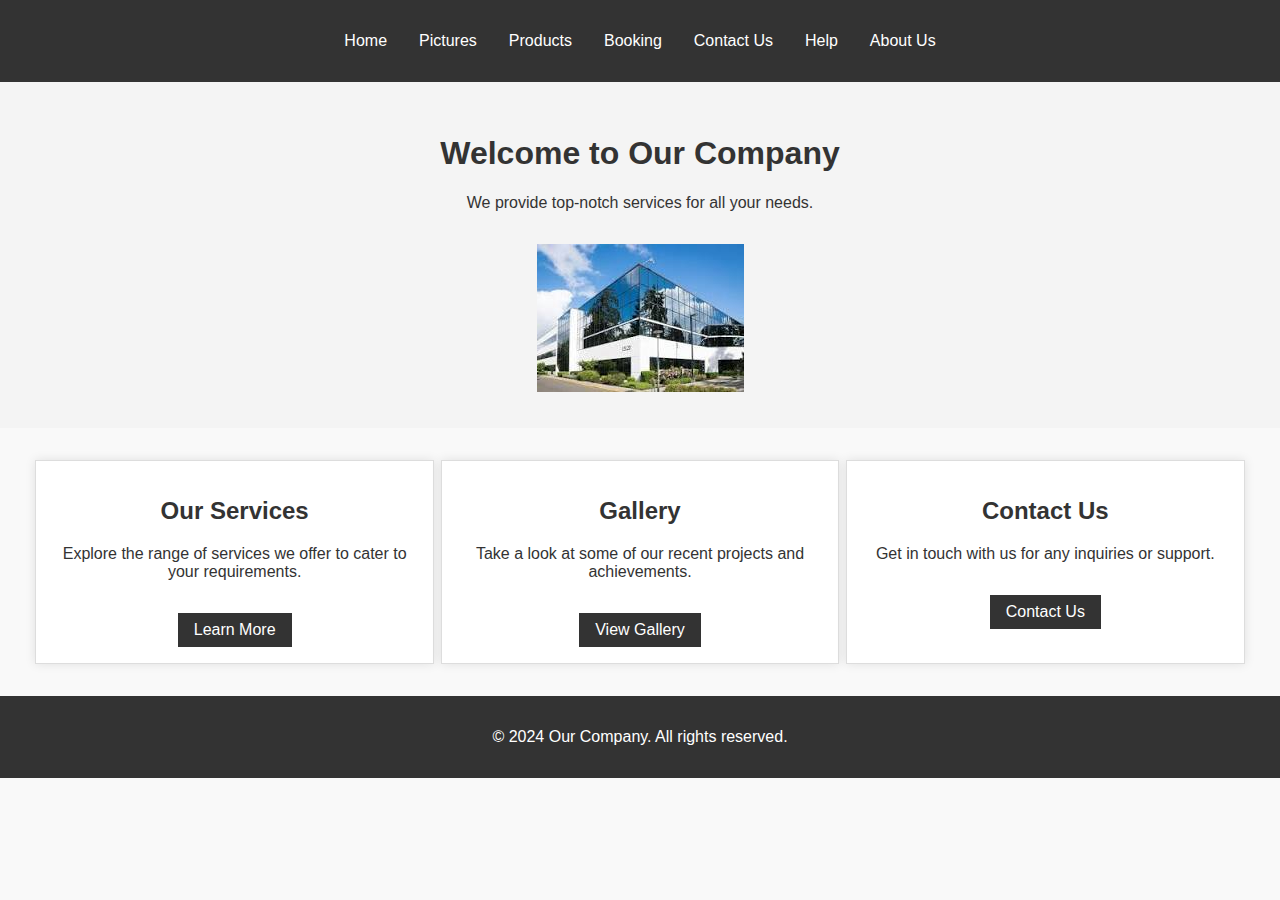
<file: faraj/index.html>
<!DOCTYPE html>
<html lang="en">
<head>
    <meta charset="UTF-8">
    <meta name="viewport" content="width=device-width, initial-scale=1.0">
    <title>Home</title>
    <link rel="stylesheet" href="styles.css">
</head>
<body>
    <header>
        <nav>
            <ul class="navbar">
                <li><a href="index.html">Home</a></li>
                <li><a href="pictures.html">Pictures</a></li>
                <li><a href="products.html">Products</a></li>
                <li><a href="booking.html">Booking</a></li>
                <li><a href="contact.html">Contact Us</a></li>
                <li><a href="help.html">Help</a></li>
                <li><a href="about.html">About Us</a></li>
            </ul>           
        </nav>
    </header>
    <main>
        <section class="hero">
            <h1>Welcome to Our Company</h1>
            <p>We provide top-notch services for all your needs.</p>
            <img src="image1.jpeg" alt="Company Building">
        </section>
        <section class="content">
            <div class="card">
                <h2>Our Services</h2>
                <p>Explore the range of services we offer to cater to your requirements.</p>
                <a href="products.html" class="button">Learn More</a>
            </div>
            <div class="card">
                <h2>Gallery</h2>
                <p>Take a look at some of our recent projects and achievements.</p>
                <a href="pictures.html" class="button">View Gallery</a>
            </div>
            <div class="card">
                <h2>Contact Us</h2>
                <p>Get in touch with us for any inquiries or support.</p>
                <a href="contact.html" class="button">Contact Us</a>
            </div>
        </section>
    </main>
    <footer>
        <p>&copy; 2024 Our Company. All rights reserved.</p>
    </footer>
</body>
</html>
</file>
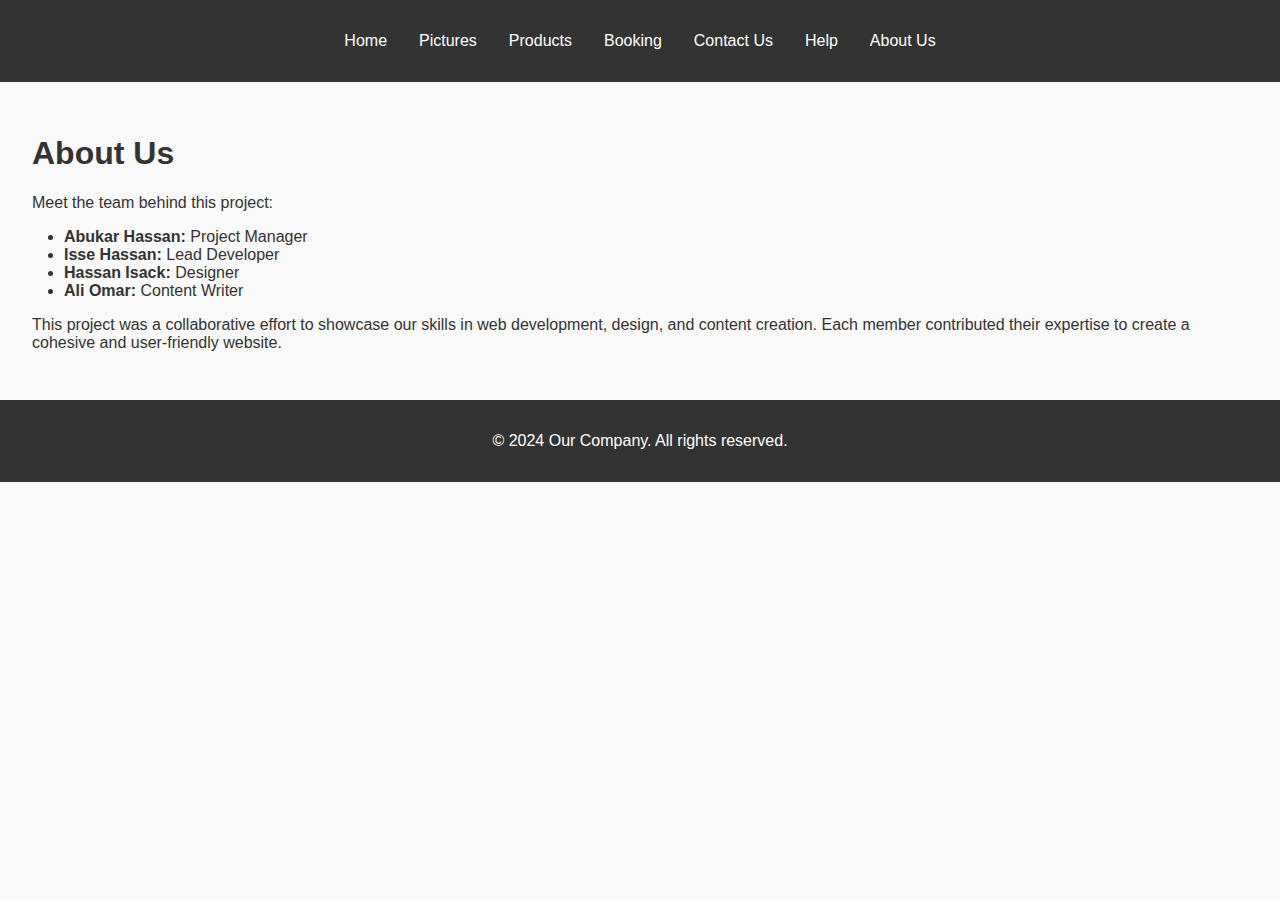
<file: faraj/about.html>
<!DOCTYPE html>
<html lang="en">
<head>
    <meta charset="UTF-8">
    <meta name="viewport" content="width=device-width, initial-scale=1.0">
    <title>About Us</title>
    <link rel="stylesheet" href="styles.css">
</head>
<body>
    <header>
        <nav>
             <ul class="navbar">
                <li><a href="index.html">Home</a></li>
                <li><a href="pictures.html">Pictures</a></li>
                <li><a href="products.html">Products</a></li>
                <li><a href="booking.html">Booking</a></li>
                <li><a href="contact.html">Contact Us</a></li>
                <li><a href="help.html">Help</a></li>
                <li><a href="about.html">About Us</a></li>
            </ul>
            
        </nav>
    </header>
    <main>
        <section class="about-content">
            <h1>About Us</h1>
            <p>Meet the team behind this project:</p>
            <ul>
                <li><strong>Abukar Hassan:</strong> Project Manager</li>
                <li><strong>Isse Hassan:</strong> Lead Developer</li>
                <li><strong>Hassan Isack:</strong> Designer</li>
                <li><strong>Ali Omar:</strong> Content Writer</li>
            </ul>
            <p>This project was a collaborative effort to showcase our skills in web development, design, and content creation. Each member contributed their expertise to create a cohesive and user-friendly website.</p>
        </section>
    </main>
    <footer>
        <p>&copy; 2024 Our Company. All rights reserved.</p>
    </footer>
</body>
</html>
</file>
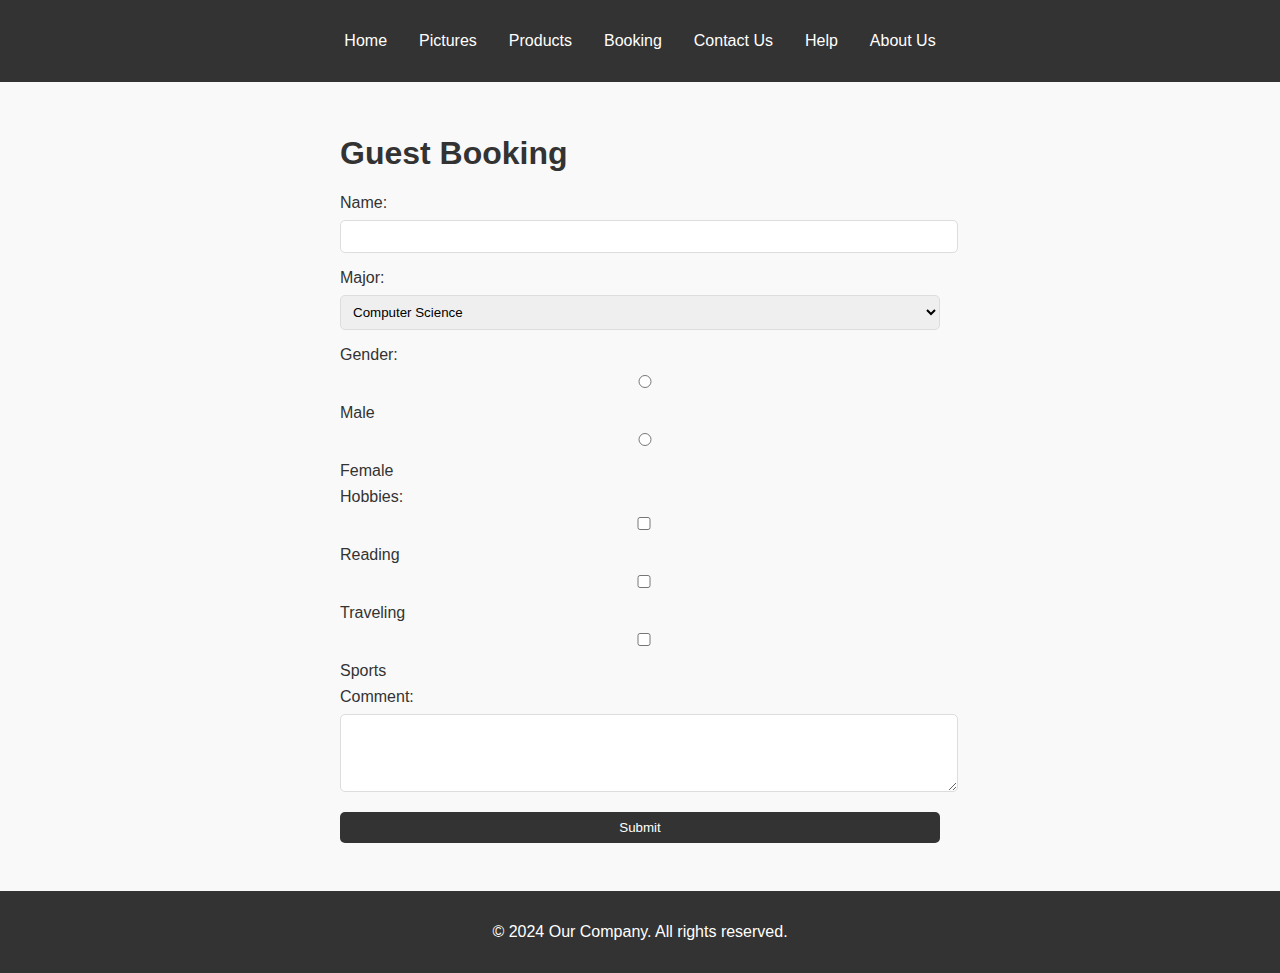
<file: faraj/booking.html>
<!DOCTYPE html>
<html lang="en">
<head>
    <meta charset="UTF-8">
    <meta name="viewport" content="width=device-width, initial-scale=1.0">
    <title>Booking</title>
    <link rel="stylesheet" href="styles.css">
</head>
<body>
    <header>
        <nav>
            <ul class="navbar">
                <li><a href="index.html">Home</a></li>
                <li><a href="pictures.html">Pictures</a></li>
                <li><a href="products.html">Products</a></li>
                <li><a href="booking.html">Booking</a></li>
                <li><a href="contact.html">Contact Us</a></li>
                <li><a href="help.html">Help</a></li>
                <li><a href="about.html">About Us</a></li>
            </ul>
            
        </nav>
    </header>
    <main>
        <section class="booking-form">
            <h1>Guest Booking</h1>
            <form action="submit_booking.php" method="post">
                <label for="name">Name:</label>
                <input type="text" id="name" name="name" required>

                <label for="major">Major:</label>
                <select id="major" name="major">
                    <option value="cs">Computer Science</option>
                    <option value="it">Information Technology</option>
                    <option value="eng">Engineering</option>
                    <option value="bus">Business</option>
                </select>

                <label for="gender">Gender:</label>
                <input type="radio" id="male" name="gender" value="male">
                <label for="male">Male</label>
                <input type="radio" id="female" name="gender" value="female">
                <label for="female">Female</label>

                <label for="hobbies">Hobbies:</label>
                <input type="checkbox" id="hobby1" name="hobbies" value="reading">
                <label for="hobby1">Reading</label>
                <input type="checkbox" id="hobby2" name="hobbies" value="traveling">
                <label for="hobby2">Traveling</label>
                <input type="checkbox" id="hobby3" name="hobbies" value="sports">
                <label for="hobby3">Sports</label>

                <label for="comment">Comment:</label>
                <textarea id="comment" name="comment" rows="4" cols="50"></textarea>

                <input type="submit" value="Submit">
            </form>
        </section>
    </main>
    <footer>
        <p>&copy; 2024 Our Company. All rights reserved.</p>
    </footer>
</body>
</html>
</file>
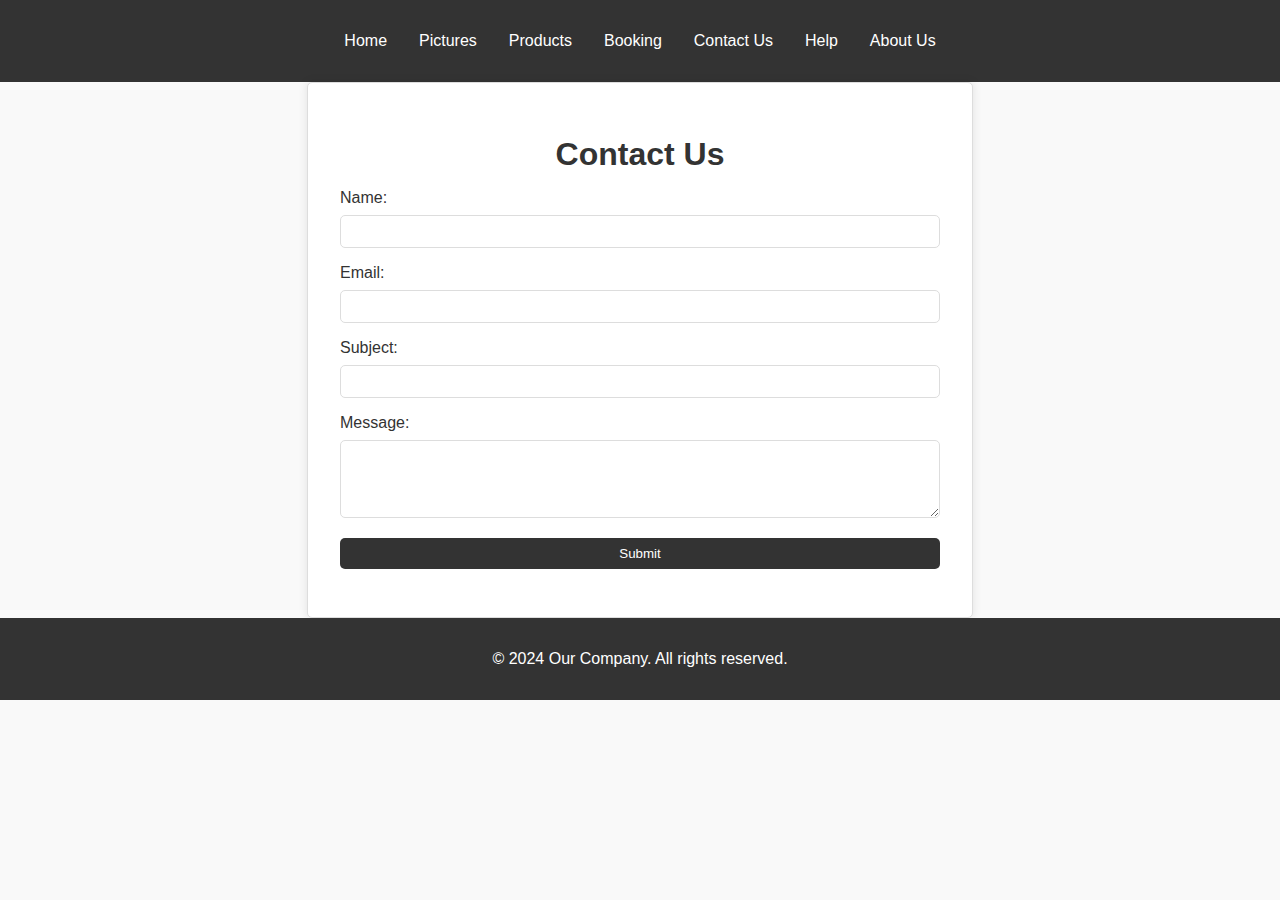
<file: faraj/contact.html>
<!DOCTYPE html>
<html lang="en">
<head>
    <meta charset="UTF-8">
    <meta name="viewport" content="width=device-width, initial-scale=1.0">
    <title>Contact Us</title>
    <link rel="stylesheet" href="styles.css">
</head>
<body>
    <header>
        <nav>
            <ul class="navbar">
                <li><a href="index.html">Home</a></li>
                <li><a href="pictures.html">Pictures</a></li>
                <li><a href="products.html">Products</a></li>
                <li><a href="booking.html">Booking</a></li>
                <li><a href="contact.html">Contact Us</a></li>
                <li><a href="help.html">Help</a></li>
                <li><a href="about.html">About Us</a></li>
            </ul>
        </nav>
    </header>
    <main>
        <section class="contact-form">
            <h1>Contact Us</h1>
            <form action="submit_contact.php" method="post">
                <label for="name">Name:</label>
                <input type="text" id="name" name="name" required>

                <label for="email">Email:</label>
                <input type="email" id="email" name="email" required>

                <label for="subject">Subject:</label>
                <input type="text" id="subject" name="subject" required>

                <label for="message">Message:</label>
                <textarea id="message" name="message" rows="4" required></textarea>

                <input type="submit" value="Submit">
            </form>
        </section>
    </main>
    <footer>
        <p>&copy; 2024 Our Company. All rights reserved.</p>
    </footer>
</body>
</html>
</file>
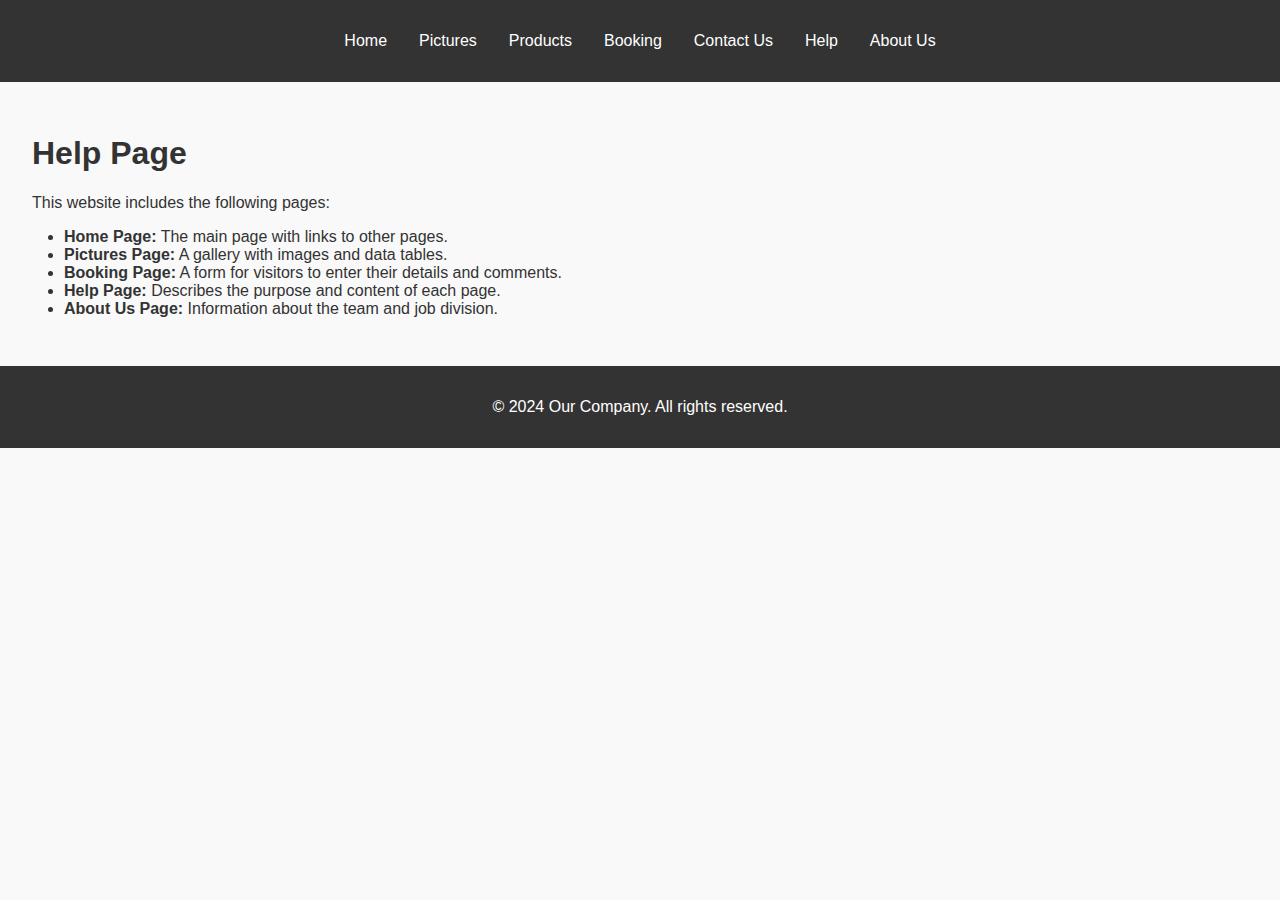
<file: faraj/help.html>
<!DOCTYPE html>
<html lang="en">
<head>
    <meta charset="UTF-8">
    <meta name="viewport" content="width=device-width, initial-scale=1.0">
    <title>Help</title>
    <link rel="stylesheet" href="styles.css">
</head>
<body>
    <header>
        <nav>
            <ul class="navbar">
                <li><a href="index.html">Home</a></li>
                <li><a href="pictures.html">Pictures</a></li>
                <li><a href="products.html">Products</a></li>
                <li><a href="booking.html">Booking</a></li>
                <li><a href="contact.html">Contact Us</a></li>
                <li><a href="help.html">Help</a></li>
                <li><a href="about.html">About Us</a></li>
            </ul>
            
        </nav>
    </header>
    <main>
        <section class="help-content">
            <h1>Help Page</h1>
            <p>This website includes the following pages:</p>
            <ul>
                <li><strong>Home Page:</strong> The main page with links to other pages.</li>
                <li><strong>Pictures Page:</strong> A gallery with images and data tables.</li>
                <li><strong>Booking Page:</strong> A form for visitors to enter their details and comments.</li>
                <li><strong>Help Page:</strong> Describes the purpose and content of each page.</li>
                <li><strong>About Us Page:</strong> Information about the team and job division.</li>
            </ul>
        </section>
    </main>
    <footer>
        <p>&copy; 2024 Our Company. All rights reserved.</p>
    </footer>
</body>
</html>
</file>
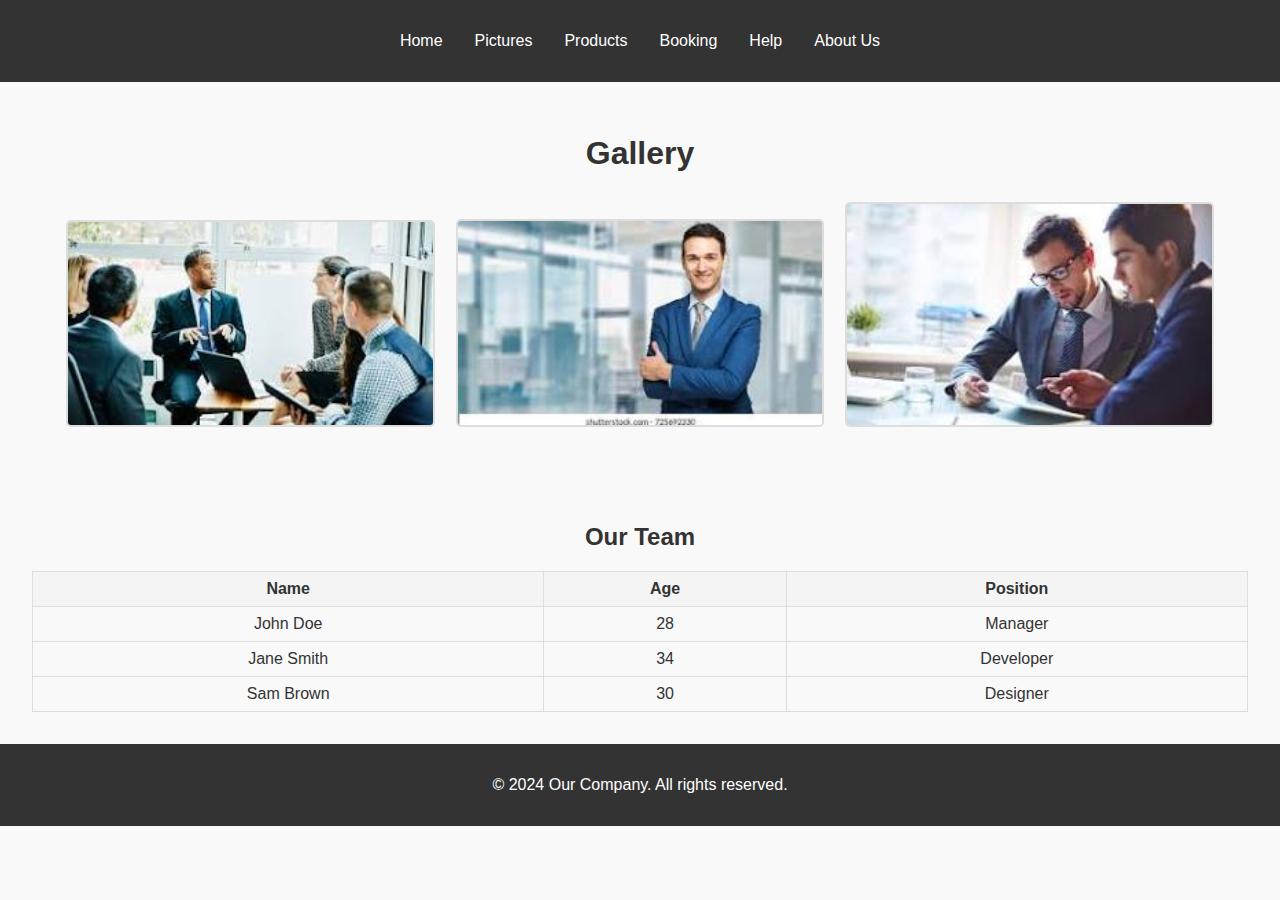
<file: faraj/pictures.html>
<!DOCTYPE html>
<html lang="en">
<head>
    <meta charset="UTF-8">
    <meta name="viewport" content="width=device-width, initial-scale=1.0">
    <title>Pictures</title>
    <link rel="stylesheet" href="styles.css">
</head>
<body>
    <header>
        <nav>
            <ul class="navbar">
                <li><a href="index.html">Home</a></li>
                <li><a href="pictures.html">Pictures</a></li>
                <li><a href="products.html">Products</a></li>
                <li><a href="booking.html">Booking</a></li>
                <li><a href="help.html">Help</a></li>
                <li><a href="about.html">About Us</a></li>
            </ul>
            
        </nav>
    </header>
    <main>
        <section class="gallery">
            <h1>Gallery</h1>
            <img src="manager1.jpeg" alt="Picture 1">
            <img src="manager2.jpeg" alt="Picture 2">
            <img src="manager3.jpeg" alt="Picture 3">
        </section>
        <section class="data-table">
            <h2>Our Team</h2>
            <table>
                <tr>
                    <th>Name</th>
                    <th>Age</th>
                    <th>Position</th>
                </tr>
                <tr>
                    <td>John Doe</td>
                    <td>28</td>
                    <td>Manager</td>
                </tr>
                <tr>
                    <td>Jane Smith</td>
                    <td>34</td>
                    <td>Developer</td>
                </tr>
                <tr>
                    <td>Sam Brown</td>
                    <td>30</td>
                    <td>Designer</td>
                </tr>
            </table>
        </section>
    </main>
    <footer>
        <p>&copy; 2024 Our Company. All rights reserved.</p>
    </footer>
</body>
</html>
</file>
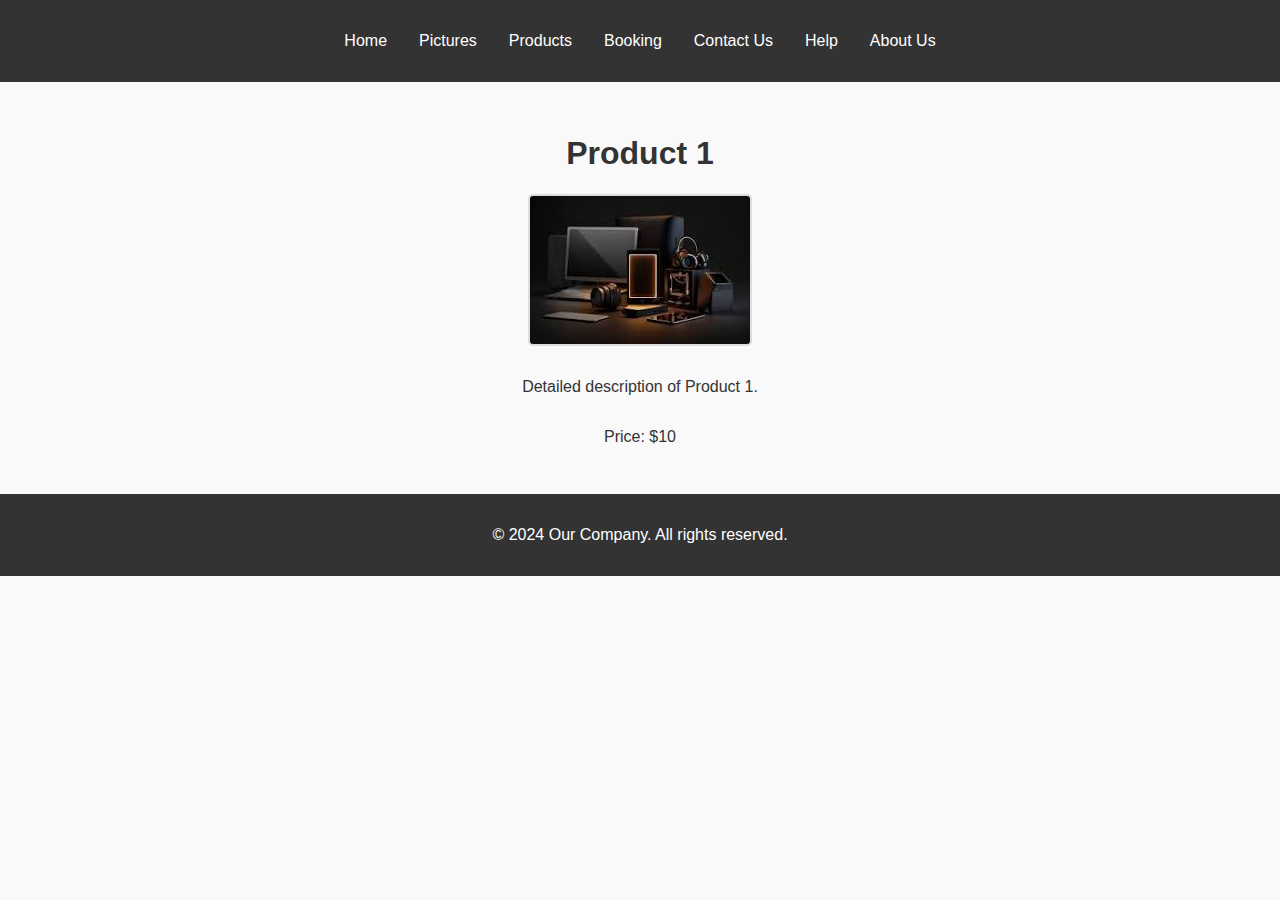
<file: faraj/product1.html>
<!DOCTYPE html>
<html lang="en">
<head>
    <meta charset="UTF-8">
    <meta name="viewport" content="width=device-width, initial-scale=1.0">
    <title>Product 1</title>
    <link rel="stylesheet" href="styles.css">
    <style>
        .product-detail {
            display: flex;
            flex-direction: column;
            align-items: center;
            justify-content: center;
            padding: 2rem;
            text-align: center;
        }
        .product-detail img {
            max-width: 100%;
            height: auto;
            border: 2px solid #ddd;
            border-radius: 5px;
            transition: transform 0.2s;
            margin-bottom: 1rem;
        }
        .product-detail img:hover {
            transform: scale(1.05);
        }
    </style>
</head>

<body>
    <header>
        <nav>
            <ul class="navbar">
                <li><a href="index.html">Home</a></li>
                <li><a href="pictures.html">Pictures</a></li>
                <li><a href="products.html">Products</a></li>
                <li><a href="booking.html">Booking</a></li>
                <li><a href="contact.html">Contact Us</a></li>
                <li><a href="help.html">Help</a></li>
                <li><a href="about.html">About Us</a></li>
            </ul>
        </nav>
    </header>
    <main>
        <section class="product-detail">
            <h1>Product 1</h1>
            <img src="product1.jpeg" alt="Product 1">
            <p>Detailed description of Product 1.</p>
            <p>Price: $10</p>
        </section>
    </main>
    <footer>
        <p>&copy; 2024 Our Company. All rights reserved.</p>
    </footer>
</body>
</html>
</file>
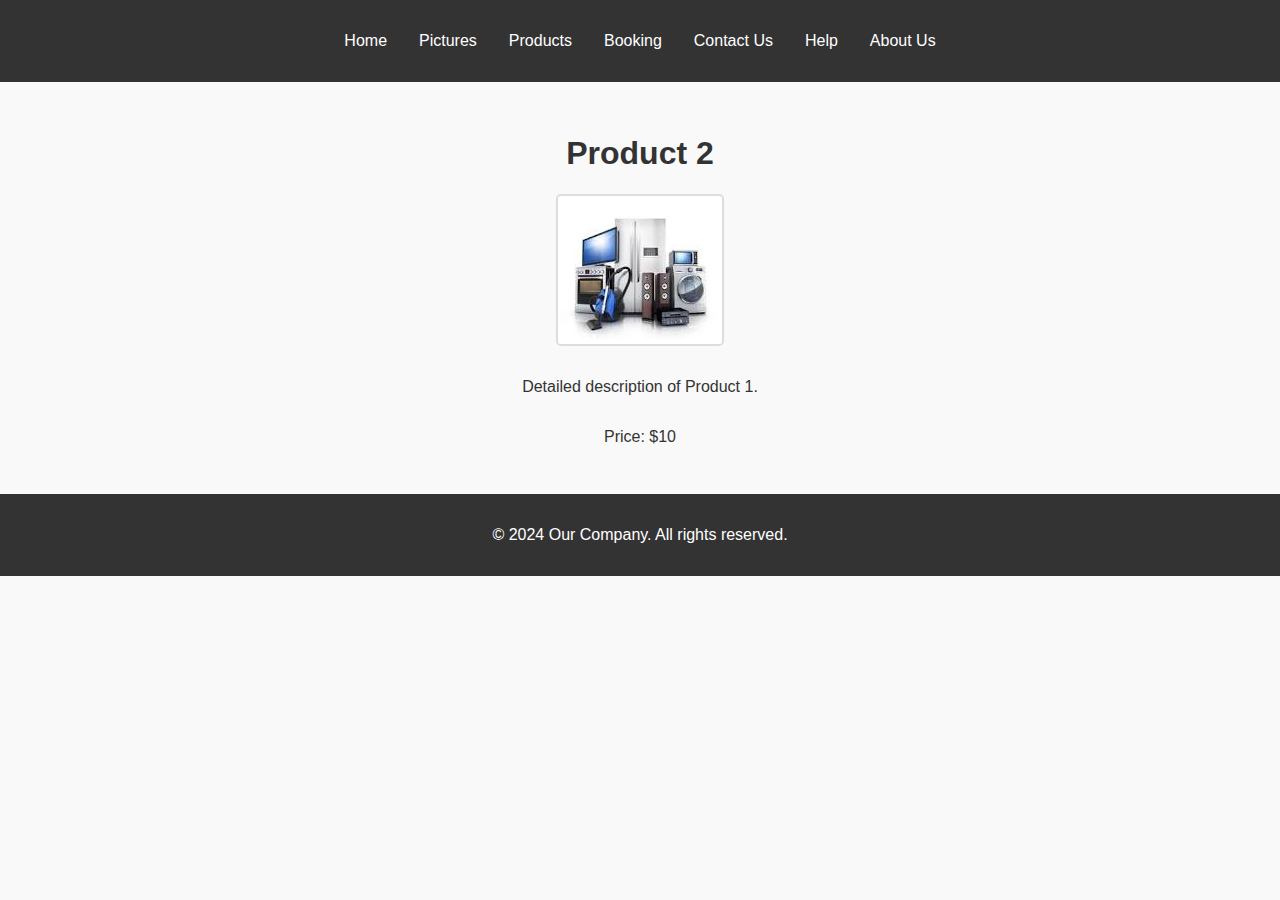
<file: faraj/product2.html>
<!DOCTYPE html>
<html lang="en">
<head>
    <meta charset="UTF-8">
    <meta name="viewport" content="width=device-width, initial-scale=1.0">
    <title>Product 1</title>
    <link rel="stylesheet" href="styles.css">
    <style>
        .product-detail {
            display: flex;
            flex-direction: column;
            align-items: center;
            justify-content: center;
            padding: 2rem;
            text-align: center;
        }
        .product-detail img {
            max-width: 100%;
            height: auto;
            border: 2px solid #ddd;
            border-radius: 5px;
            transition: transform 0.2s;
            margin-bottom: 1rem;
        }
        .product-detail img:hover {
            transform: scale(1.05);
        }
    </style>
</head>

<body>
    <header>
        <nav>
            <ul class="navbar">
                <li><a href="index.html">Home</a></li>
                <li><a href="pictures.html">Pictures</a></li>
                <li><a href="products.html">Products</a></li>
                <li><a href="booking.html">Booking</a></li>
                <li><a href="contact.html">Contact Us</a></li>
                <li><a href="help.html">Help</a></li>
                <li><a href="about.html">About Us</a></li>
            </ul>
        </nav>
    </header>
    <main>
        <section class="product-detail">
            <h1>Product 2</h1>
            <img src="product2.jpeg" alt="Product 1">
            <p>Detailed description of Product 1.</p>
            <p>Price: $10</p>
        </section>
    </main>
    <footer>
        <p>&copy; 2024 Our Company. All rights reserved.</p>
    </footer>
</body>
</html>
</file>
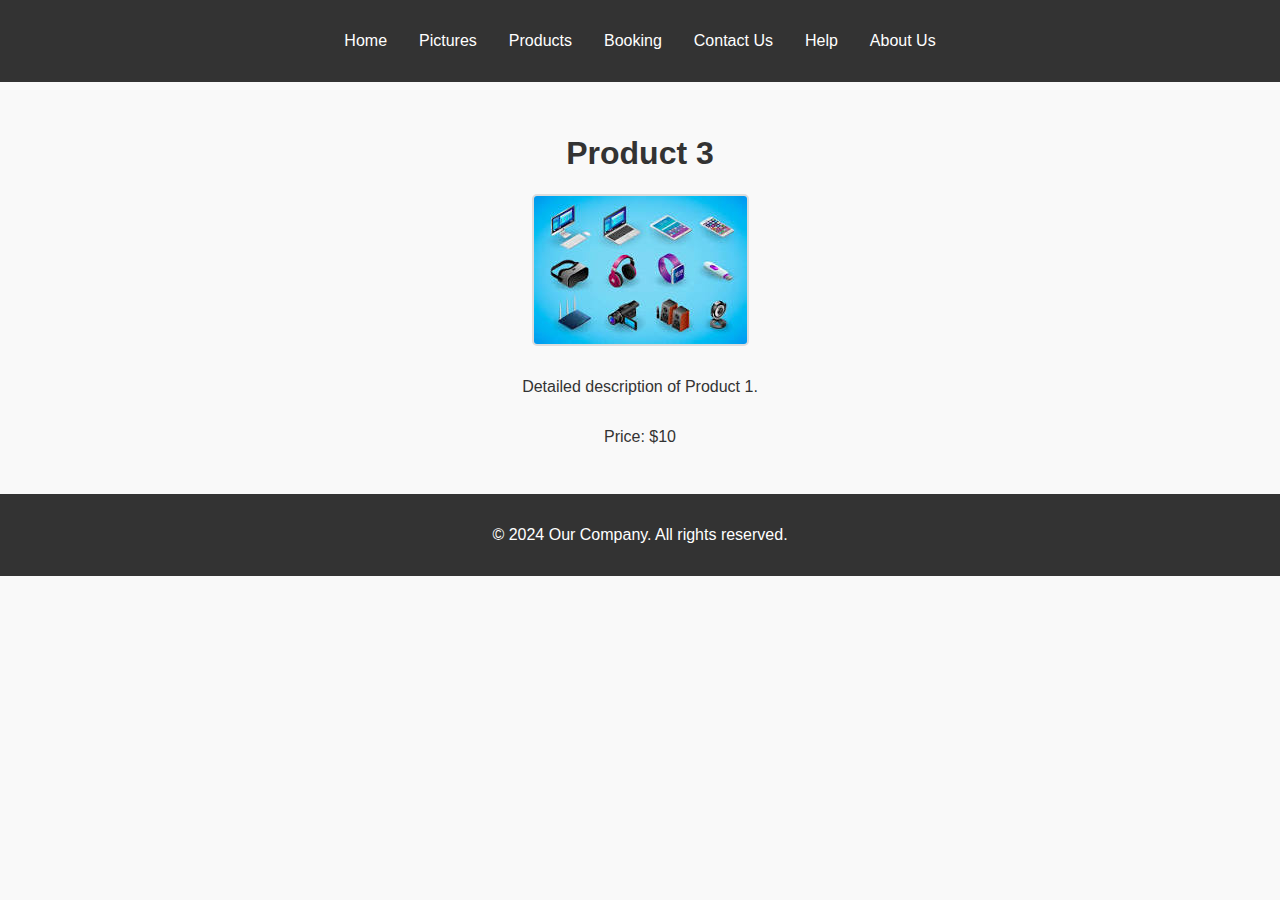
<file: faraj/product3.html>
<!DOCTYPE html>
<html lang="en">
<head>
    <meta charset="UTF-8">
    <meta name="viewport" content="width=device-width, initial-scale=1.0">
    <title>Product 1</title>
    <link rel="stylesheet" href="styles.css">
    <style>
        .product-detail {
            display: flex;
            flex-direction: column;
            align-items: center;
            justify-content: center;
            padding: 2rem;
            text-align: center;
        }
        .product-detail img {
            max-width: 100%;
            height: auto;
            border: 2px solid #ddd;
            border-radius: 5px;
            transition: transform 0.2s;
            margin-bottom: 1rem;
        }
        .product-detail img:hover {
            transform: scale(1.05);
        }
    </style>
</head>

<body>
    <header>
        <nav>
            <ul class="navbar">
                <li><a href="index.html">Home</a></li>
                <li><a href="pictures.html">Pictures</a></li>
                <li><a href="products.html">Products</a></li>
                <li><a href="booking.html">Booking</a></li>
                <li><a href="contact.html">Contact Us</a></li>
                <li><a href="help.html">Help</a></li>
                <li><a href="about.html">About Us</a></li>
            </ul>
        </nav>
    </header>
    <main>
        <section class="product-detail">
            <h1>Product 3</h1>
            <img src="product3.jpeg" alt="Product 1">
            <p>Detailed description of Product 1.</p>
            <p>Price: $10</p>
        </section>
    </main>
    <footer>
        <p>&copy; 2024 Our Company. All rights reserved.</p>
    </footer>
</body>
</html>
</file>
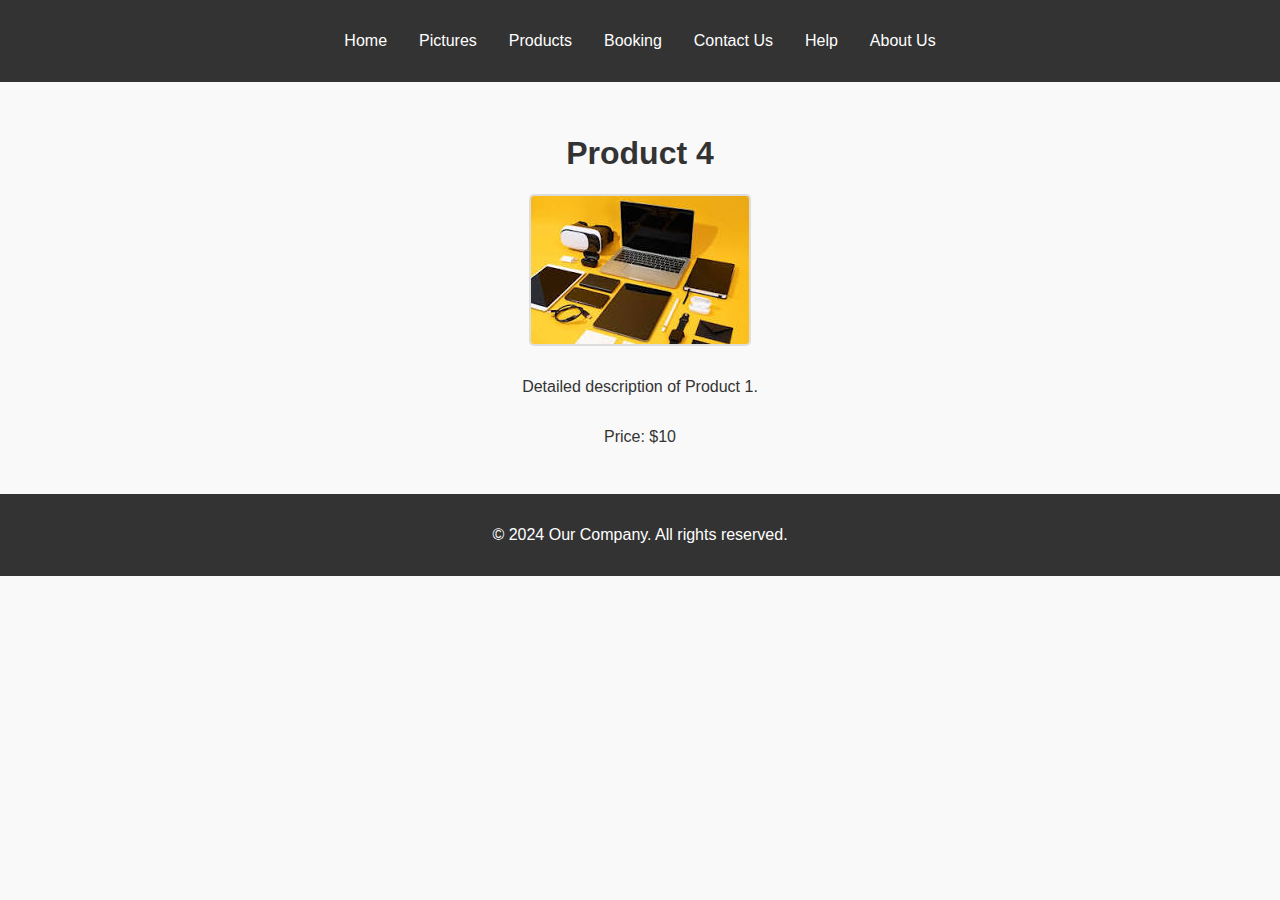
<file: faraj/product4.html>
<!DOCTYPE html>
<html lang="en">
<head>
    <meta charset="UTF-8">
    <meta name="viewport" content="width=device-width, initial-scale=1.0">
    <title>Product 1</title>
    <link rel="stylesheet" href="styles.css">
    <style>
        .product-detail {
            display: flex;
            flex-direction: column;
            align-items: center;
            justify-content: center;
            padding: 2rem;
            text-align: center;
        }
        .product-detail img {
            max-width: 100%;
            height: auto;
            border: 2px solid #ddd;
            border-radius: 5px;
            transition: transform 0.2s;
            margin-bottom: 1rem;
        }
        .product-detail img:hover {
            transform: scale(1.05);
        }
    </style>
</head>

<body>
    <header>
        <nav>
            <ul class="navbar">
                <li><a href="index.html">Home</a></li>
                <li><a href="pictures.html">Pictures</a></li>
                <li><a href="products.html">Products</a></li>
                <li><a href="booking.html">Booking</a></li>
                <li><a href="contact.html">Contact Us</a></li>
                <li><a href="help.html">Help</a></li>
                <li><a href="about.html">About Us</a></li>
            </ul>
        </nav>
    </header>
    <main>
        <section class="product-detail">
            <h1>Product 4</h1>
            <img src="product4.jpeg" alt="Product 1">
            <p>Detailed description of Product 1.</p>
            <p>Price: $10</p>
        </section>
    </main>
    <footer>
        <p>&copy; 2024 Our Company. All rights reserved.</p>
    </footer>
</body>
</html>
</file>
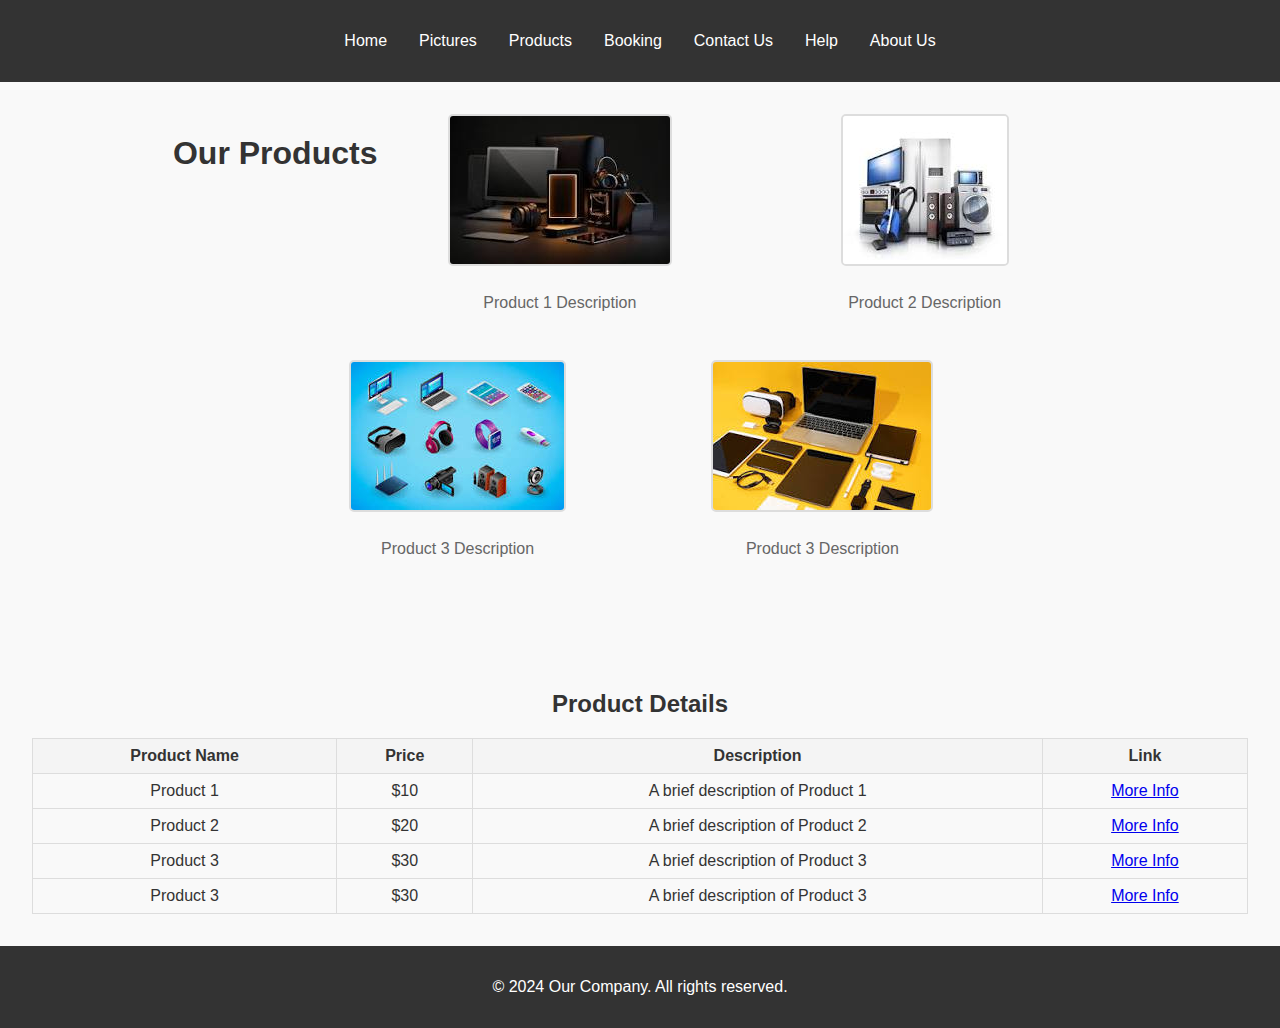
<file: faraj/products.html>
<!DOCTYPE html>
<html lang="en">
<head>
    <meta charset="UTF-8">
    <meta name="viewport" content="width=device-width, initial-scale=1.0">
    <title>Products</title>
    <link rel="stylesheet" href="styles.css">
</head>
<body>
    <header>
        <nav>
            <ul class="navbar">
                <li><a href="index.html">Home</a></li>
                <li><a href="pictures.html">Pictures</a></li>
                <li><a href="products.html">Products</a></li>
                <li><a href="booking.html">Booking</a></li>
                <li><a href="contact.html">Contact Us</a></li>
                <li><a href="help.html">Help</a></li>
                <li><a href="about.html">About Us</a></li>
            </ul>
        </nav>
    </header>
    <main>
        <section class="products-gallery">
            <h1>Our Products</h1>
            <div class="product">
                <img src="product1.jpeg" alt="Product 1">
                <p>Product 1 Description</p>
            </div>
            <div class="product">
                <img src="product2.jpeg" alt="Product 2">
                <p>Product 2 Description</p>
            </div>
            <div class="product">
                <img src="product3.jpeg" alt="Product 3">
                <p>Product 3 Description</p>
            </div>
            <div class="product">
                <img src="product4.jpeg" alt="Product 3">
                <p>Product 3 Description</p>
            </div>
        </section>
        <section class="product-data-table">
            <h2>Product Details</h2>
            <table>
                <tr>
                    <th>Product Name</th>
                    <th>Price</th>
                    <th>Description</th>
                    <th>Link</th>
                </tr>
                <tr>
                    <td>Product 1</td>
                    <td>$10</td>
                    <td>A brief description of Product 1</td>
                    <td><a href="product1.html">More Info</a></td>
                </tr>
                <tr>
                    <td>Product 2</td>
                    <td>$20</td>
                    <td>A brief description of Product 2</td>
                    <td><a href="product2.html">More Info</a></td>
                </tr>
                <tr>
                    <td>Product 3</td>
                    <td>$30</td>
                    <td>A brief description of Product 3</td>
                    <td><a href="product3.html">More Info</a></td>
                </tr>
                <tr>
                    <td>Product 3</td>
                    <td>$30</td>
                    <td>A brief description of Product 3</td>
                    <td><a href="product4.html">More Info</a></td>
                </tr>
            </table>
        </section>
    </main>
    <footer>
        <p>&copy; 2024 Our Company. All rights reserved.</p>
    </footer>
</body>
</html>
</file>
<file: faraj/styles.css>
/* General Styles */
body {
    font-family: Arial, sans-serif;
    margin: 0;
    padding: 0;
    color: #333;
    background-color: #f9f9f9;
}

/* Header */
header {
    background-color: #333;
    color: #fff;
    padding: 1rem 0;
}

.navbar {
    list-style: none;
    display: flex;
    justify-content: center;
    padding: 0;
}

.navbar li {
    margin: 0 1rem;
}

.navbar a {
    color: #fff;
    text-decoration: none;
}

.navbar a:hover {
    text-decoration: underline;
}

/* Hero Section */
.hero {
    text-align: center;
    padding: 2rem;
    background-color: #f4f4f4;
}

.hero img {
    max-width: 100%;
    height: auto;
    margin-top: 1rem;
}

/* Content Section */
.content {
    display: flex;
    justify-content: space-around;
    padding: 2rem;
}

.card {
    background-color: #fff;
    border: 1px solid #ddd;
    padding: 1rem;
    width: 30%;
    text-align: center;
    box-shadow: 0 0 10px rgba(0,0,0,0.1);
}

.button {
    display: inline-block;
    padding: 0.5rem 1rem;
    color: #fff;
    background-color: #333;
    text-decoration: none;
    margin-top: 1rem;
}

.button:hover {
    background-color: #555;
}

/* Footer */
footer {
    text-align: center;
    padding: 1rem 0;
    background-color: #333;
    color: #fff;
    position: relative;
    bottom: 0;
    width: 100%;
}

/* Gallery Section */
.gallery {
    padding: 2rem;
    text-align: center;
}

.gallery img {
    width: 30%;
    margin: 0.5rem;
    border: 2px solid #ddd;
    border-radius: 5px;
    transition: transform 0.2s;
}

.gallery img:hover {
    transform: scale(1.05);
}

/* Data Table */
.data-table, .product-data-table {
    padding: 2rem;
    text-align: center;
}

.data-table table, .product-data-table table {
    width: 100%;
    border-collapse: collapse;
    margin: 0 auto;
}

.data-table th, .data-table td, .product-data-table th, .product-data-table td {
    border: 1px solid #ddd;
    padding: 0.5rem;
}

.data-table th, .product-data-table th {
    background-color: #f4f4f4;
}

/* Booking Form */
.booking-form {
    padding: 2rem;
    max-width: 600px;
    margin: 0 auto;
}

.booking-form label {
    display: block;
    margin-bottom: 0.5rem;
}

.booking-form input, .booking-form select, .booking-form textarea {
    width: 100%;
    padding: 0.5rem;
    margin-bottom: 1rem;
    border: 1px solid #ddd;
    border-radius: 5px;
}

.booking-form input[type="submit"] {
    background-color: #333;
    color: #fff;
    border: none;
    cursor: pointer;
    padding: 0.5rem 1rem;
}

.booking-form input[type="submit"]:hover {
    background-color: #555;
}

/* Product Gallery */
.products-gallery {
    display: flex;
    justify-content: center;
    flex-wrap: wrap;
    padding: 2rem;
}

.product {
    text-align: center;
    width: 30%;
    margin-bottom: 2rem;
}

.product img {
    max-width: 100%;
    height: auto;
    border: 2px solid #ddd;
    border-radius: 5px;
    margin-bottom: 0.5rem;
    transition: transform 0.2s;
    
}

.product img:hover {
    transform: scale(1.05);
}

.product p {
    font-size: 1rem;
    color: #666;
}

/* Help Content */
.help-content, .about-content {
    padding: 2rem;
}

.help-content ul, .about-content ul {
    list-style-type: disc;
    padding-left: 2rem;
}

/* Contact Form */
.contact-form {
    padding: 2rem;
    max-width: 600px;
    margin: 0 auto;
    background-color: #fff;
    border: 1px solid #ddd;
    border-radius: 5px;
    box-shadow: 0 0 10px rgba(0,0,0,0.1);
}

.contact-form h1 {
    text-align: center;
    margin-bottom: 1rem;
    color: #333;
}

.contact-form label {
    display: block;
    margin-bottom: 0.5rem;
    color: #333;
}

.contact-form input,
.contact-form textarea {
    width: 100%;
    padding: 0.5rem;
    margin-bottom: 1rem;
    border: 1px solid #ddd;
    border-radius: 5px;
    box-sizing: border-box;
}

.contact-form input[type="submit"] {
    background-color: #333;
    color: #fff;
    border: none;
    cursor: pointer;
    padding: 0.5rem 1rem;
    transition: background-color 0.3s ease;
}

.contact-form input[type="submit"]:hover {
    background-color: #555;
}
</file>
